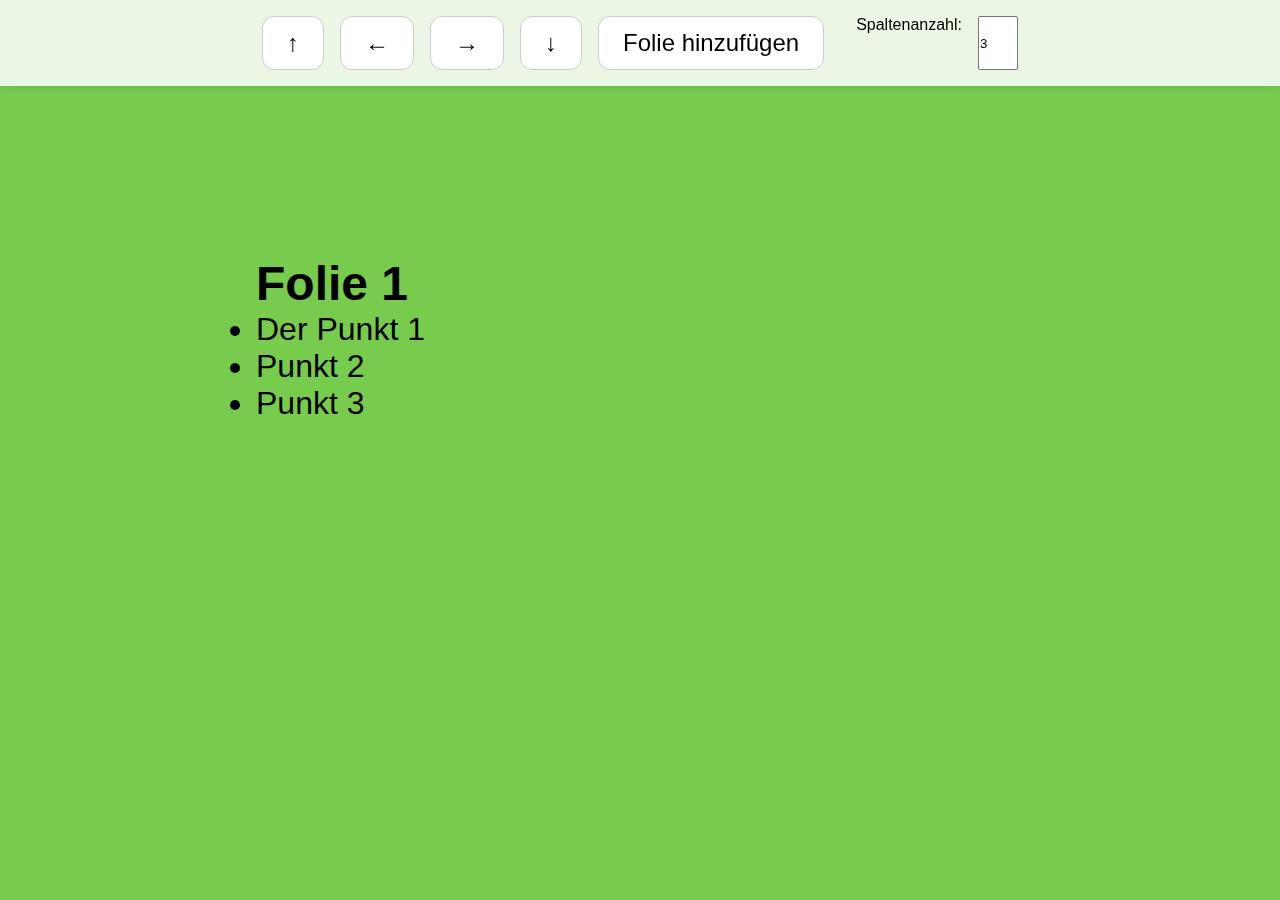
<file: slides-01.html>
<!DOCTYPE html>
<html lang="en">
  <head>
    <meta charset="UTF-8" />
    <meta name="viewport" content="width=device-width, initial-scale=1.0" />
    <link rel="stylesheet" href="style.css" />
    <title>Document</title>
  </head>
  <body>
    <div class="slide-viewport">
      <div class="slide-matrix">
        <div class="slide" id="slide-1">
          <h2>Folie 1</h2>
          <ul>
            <li>Punkt 1</li>
            <li>Punkt 2</li>
            <li>Punkt 3</li>
          </ul>
        </div>
        <div class="slide" id="slide-2">
          <h2>Folie 2</h2>
          <ul>
            <li>Punkt 1</li>
            <li>Punkt 2</li>
            <li>Punkt 3</li>
          </ul>
        </div>
        <div class="slide" id="slide-3">
          <h2>Folie 3</h2>
          <ul>
            <li>Punkt 1</li>
            <li>Punkt 2</li>
            <li>Punkt 3</li>
          </ul>
        </div>
        <div class="slide" id="slide-4">
          <h2>Folie 4</h2>
          <ul>
            <li>Punkt 1</li>
            <li>Punkt 2</li>
            <li>Punkt 3</li>
          </ul>
        </div>
        <div class="slide" id="slide-5">
          <h2>Folie 5</h2>
          <ul>
            <li>Punkt 1</li>
            <li>Punkt 2</li>
            <li>Punkt 3</li>
          </ul>
        </div>
        <div class="slide" id="slide-6">
          <h2>Folie 6</h2>
          <ul>
            <li>Punkt 1</li>
            <li>Punkt 2</li>
            <li>Punkt 3</li>
          </ul>
        </div>
      </div>
    </div>
    <nav class="slide-nav">
      <button id="up">↑</button>
      <button id="left">←</button>
      <button id="right">→</button>
      <button id="down">↓</button>
      <button id="add-slide">Folie hinzufügen</button>
      <label for="col-count" style="display:inline-block;margin-left:1em;">Spaltenanzahl:</label>
      <input type="number" id="col-count" min="1" max="10" value="3" style="width:3em;">
    </nav>
    <script src="scripts.js"></script>
  </body>
</html>
</file>
<file: style.css>
* {
    margin: 0;
    padding: 0;
    box-sizing: border-box;
}

body {
    font-family: Arial, Helvetica, sans-serif;
}


:root {
    --color-slide-background-01: hsl(100,55%,55%);
    --color-slide-background-02: hsl(200,55%,55%);
    --color-slide-background-03: hsl(300,55%,55%);
}




.slide-viewport {
    width: 100vw;
    height: 100vh;
    overflow: hidden;
    position: relative;
}
.slide-matrix {
    display: grid;
    grid-template-columns: repeat(3, 100vw);
    grid-template-rows: repeat(2, 100vh);
    width: 300vw;
    height: 200vh;
    transition: transform 0.5s cubic-bezier(.77,0,.18,1);
    position: absolute;
    top: 0;
    left: 0;
}
.slide {
    width: 100vw;
    height: 100vh;
    padding: 20vw;
    font-size: 2em;
    box-sizing: border-box;
}

.slide:nth-of-type(3n+1) {
    background: var(--color-slide-background-01);
}
.slide:nth-of-type(3n+2) {
    background: var(--color-slide-background-02);
}
.slide:nth-of-type(3n) {
    background: var(--color-slide-background-03);
}

.slide-nav {
    position: fixed;
    top: 0;
    left: 0;
    width: 100vw;
    display: flex;
    justify-content: center;
    gap: 1em;
    background: rgba(255,255,255,0.85);
    box-shadow: 0 2px 8px rgba(0,0,0,0.08);
    padding: 1em 0.5em;
    z-index: 1000;
}
.slide-nav button {
    font-size: 1.5em;
    padding: 0.5em 1em;
    border-radius: 0.5em;
    border: 1px solid #ccc;
    background: #fff;
    cursor: pointer;
    transition: background 0.2s;
}
.slide-nav button:hover {
    background: #eee;
}
</file>
